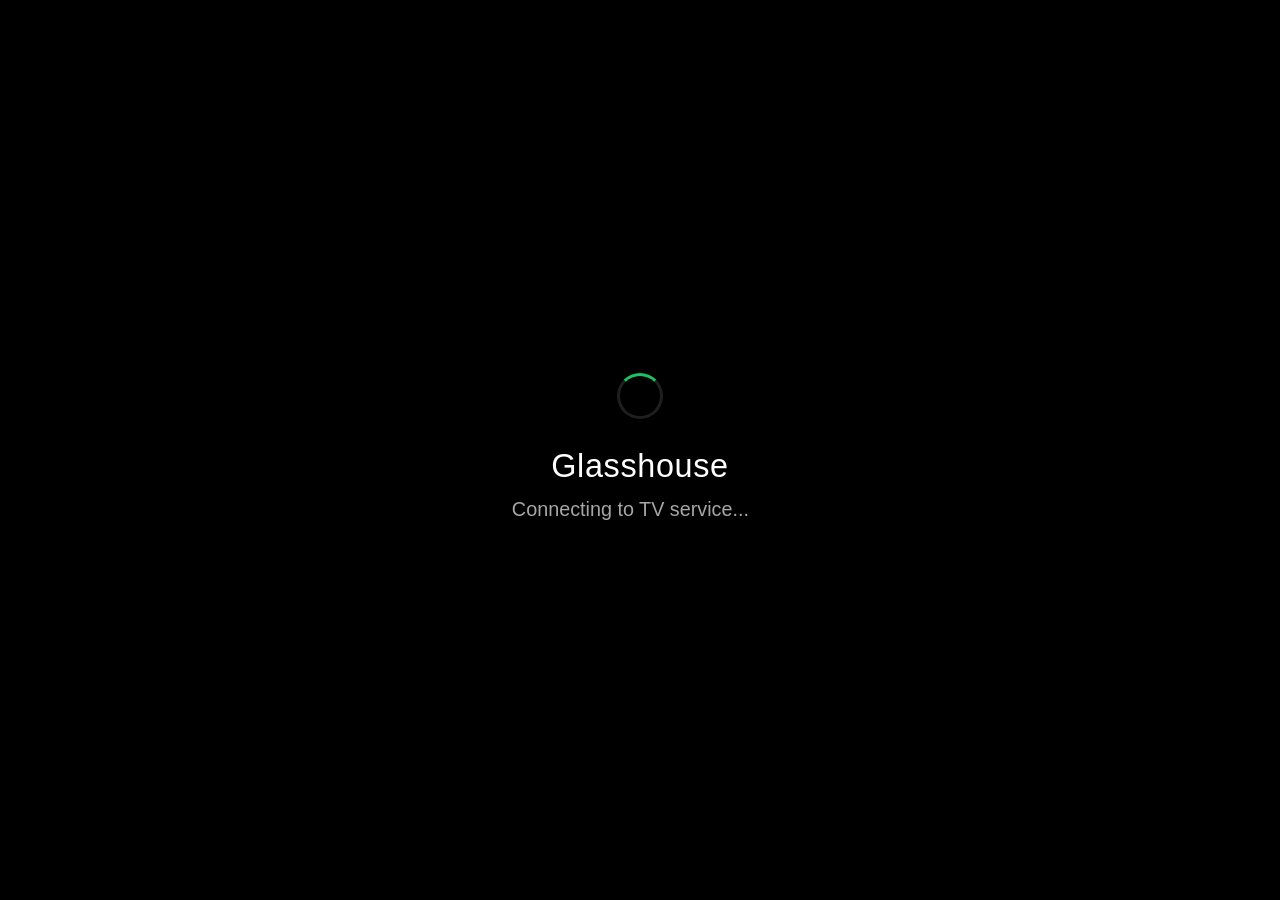
<file: server/assets/dashboard-app/index.html>
<!doctype html>
<html lang="en">
<head>
<meta charset="utf-8">
<meta name="viewport" content="width=device-width,initial-scale=1,user-scalable=no">
<title>Glasshouse</title>
<style>
*{margin:0;padding:0;box-sizing:border-box}
html,body{height:100%;background:#000;color:#fff;overflow:hidden;font-family:-apple-system,BlinkMacSystemFont,'Segoe UI',Roboto,'Helvetica Neue',Arial,sans-serif}
body{display:flex;display:-webkit-flex;align-items:center;-webkit-align-items:center;justify-content:center;-webkit-justify-content:center;flex-direction:column;-webkit-flex-direction:column;cursor:none}
#card{display:flex;display:-webkit-flex;flex-direction:column;-webkit-flex-direction:column;align-items:center;-webkit-align-items:center;text-align:center;padding:4vh 4vw}
.spinner{width:46px;height:46px;border:3px solid rgba(255,255,255,.12);border-top-color:#1ec15f;border-radius:50%;margin-bottom:3.2vh;animation:spin 1s linear infinite;-webkit-animation:spin 1s linear infinite}
@keyframes spin{to{transform:rotate(360deg)}}
@-webkit-keyframes spin{to{-webkit-transform:rotate(360deg)}}
.title{font-size:3.6vh;font-weight:400;letter-spacing:.02em;margin-bottom:1.4vh;color:#fff}
.status{font-size:2.2vh;color:rgba(255,255,255,.65);min-height:3.2vh}
.dots::after{content:'...';display:inline-block;width:1.8em;text-align:left;animation:dots 1.5s steps(4,end) infinite;-webkit-animation:dots 1.5s steps(4,end) infinite}
@keyframes dots{0%,20%{content:''}40%{content:'.'}60%{content:'..'}80%,100%{content:'...'}}
@-webkit-keyframes dots{0%,20%{content:''}40%{content:'.'}60%{content:'..'}80%,100%{content:'...'}}
#retry{display:none;margin-top:3.5vh;padding:1.4vh 3.2vw;font-size:2vh;font-weight:500;color:#000;background:#1ec15f;border:none;border-radius:.8vh;cursor:pointer;outline:none}
#retry.on{display:inline-block}
</style>
</head>
<body>
<div id="card">
  <div class="spinner"></div>
  <div class="title">Glasshouse</div>
  <div id="status" class="status">Connecting to TV service<span class="dots"></span></div>
  <button id="retry">Press OK to Retry</button>
</div>

<script>
/*
 * Standby launcher for the on-TV dashboard app.
 *
 * Rather than an immediate location.replace() that triggers an LG "Network Connection Error"
 * screen when the TV has just booted and the background tvweb server is still initializing,
 * this wrapper remains on its local black screen, displays a smooth OLED loading sequence,
 * and actively probes for the server to become ready.
 *
 * Once the dashboard port responds with HTTP 200, it navigates cleanly to the dashboard on the
 * System tab. If the server is already running, the first probe succeeds in <100ms.
 */
(function () {
  // Rewritten by the server to match config.json's port, at every start.
  var PORT = 8080;                // tvweb:port
  var BASE = 'http://localhost:' + PORT;
  var navigated = false;
  var probeCount = 0;
  var statusEl = document.getElementById('status');
  var retryBtn = document.getElementById('retry');

  function openDashboard() {
    if (navigated) return;
    navigated = true;
    location.replace(BASE + '/assets/dashboard.html?tab=system&t=' + Date.now());
  }

  function probe() {
    if (navigated) return;
    probeCount++;

    if (probeCount === 12 && statusEl) {
      statusEl.innerHTML = 'Waiting for background service to initialize<span class="dots"></span>';
    } else if (probeCount >= 80 && statusEl) {
      // A server still starting and one switched off look the same from here.
      statusEl.textContent = 'The dashboard is not answering. It may still be starting, or it may be switched off on this TV.';
      if (retryBtn) retryBtn.className = 'on';
    }

    // 1. Primary probe via XMLHttpRequest
    try {
      var xhr = new XMLHttpRequest();
      xhr.open('GET', BASE + '/api/caps?t=' + Date.now(), true);
      xhr.timeout = 1200;
      xhr.onreadystatechange = function () {
        if (xhr.readyState === 4 && xhr.status >= 200 && xhr.status < 400) {
          openDashboard();
        }
      };
      xhr.onerror = function () {
        if (!navigated) setTimeout(probe, 750);
      };
      xhr.ontimeout = function () {
        if (!navigated) setTimeout(probe, 750);
      };
      xhr.send();
    } catch (e) {
      // 2. Fallback probe via Image load in case XHR has origin restrictions
      var img = new Image();
      img.onload = function () { openDashboard(); };
      img.onerror = function () {
        if (!navigated) setTimeout(probe, 750);
      };
      img.src = BASE + '/assets/dashboard-app/assets/icon80.png?t=' + Date.now();
    }
  }

  // Handle remote control keys:
  // 13 = Enter / OK
  // 461 = webOS Back button
  document.addEventListener('keydown', function (e) {
    var k = e.keyCode || e.which;
    if (k === 13) {
      if (retryBtn) retryBtn.className = '';
      if (statusEl) statusEl.innerHTML = 'Connecting to TV service<span class="dots"></span>';
      probeCount = 0;
      probe();
    } else if (k === 461) {
      window.close();
    }
  });

  if (retryBtn) {
    retryBtn.addEventListener('click', function () {
      retryBtn.className = '';
      if (statusEl) statusEl.innerHTML = 'Connecting to TV service<span class="dots"></span>';
      probeCount = 0;
      probe();
    });
  }

  // Initial immediate probe
  probe();
})();
</script>
</body>
</html>
</file>
